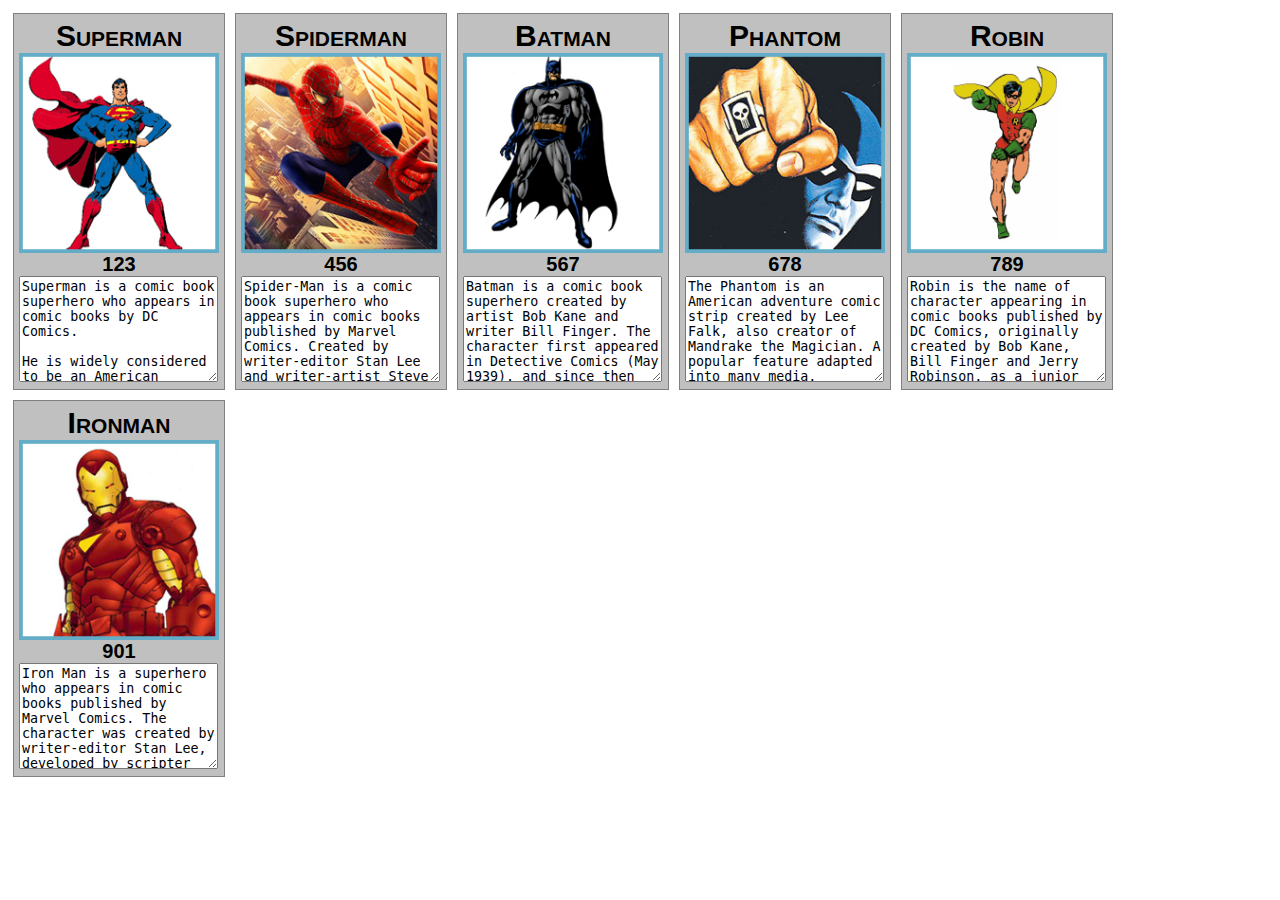
<file: main.html>
<!doctype html>
<html lang="en">
<head>
	<meta charset="UTF-8" />
	<title>Ajax 101 </title>
	<style>
		.box{
			width: 200px;
			height: 365px;
			background-color: silver;
			border: 1px solid gray;
			padding: 5px;
			float: left;
			margin: 5px;
		}
		.box h1, h3{
			text-align: center;
			font-family: arial;
			font-size: 30px;
			font-variant:small-caps;
			margin: 0px;
		}
		.box img{
			width: 100%;
			display: block;
		}
		.box h3{
			font-size: 20px;
		}
		.box textarea{
			width: 193px;
			height: 100px;
		}
	</style>
	<script>
		var xhr = new XMLHttpRequest();
		xhr.onreadystatechange = function(){
			if(xhr.readyState == 4 && xhr.status == 200){
				
				var heros = xhr.responseXML.getElementsByTagName("hero");				
				
				for(var i = 0; i < heros.length; i++){
					var hn = heros[i].getElementsByTagName("hTitle")[0].firstChild.nodeValue;
					var ht = heros[i].getElementsByTagName("phone")[0].firstChild.nodeValue;
					var hp = heros[i].getElementsByTagName("photo")[0].firstChild.nodeValue;
					var hd = heros[i].getElementsByTagName("hDetails")[0].firstChild.nodeValue;
					
					document.getElementById("container").innerHTML += "<div class='box'><h1>"+hn+"</h1><img src='"+hp+"'/><h3>"+ht+"</h3><textarea>"+hd+"</textarea></div>";
					
					for(var e = 0; e < document.getElementById("container").getElementsByTagName("div").length ; e++){
						document.getElementById("container").getElementsByTagName("img")[e].addEventListener("click", clickHandler)
					}
				}

			}
		
		}
		//-------------------------------------------------------
		window.onload = function(){
			xhr.open("get","data/data.xml",true);
			xhr.send();
		};
		//-------------------------------------------------------
		function clickHandler(event){
			var p = event.target.parentElement.parentElement;
			var el = event.target.parentElement;
			p.removeChild(el);
		}
		
	</script>
</head>
<body>
	<!--div class="box">
		<h1>Superman</h1>
		<img src="images/batman.jpg" />
		<h3>0987654</h3>
		<textarea> Lorem ipsum dolor sit amet, consectetur adipisicing elit. Harum odit temporibus eaque iusto voluptate non accusamus perspiciatis magni quos maiores totam provident obcaecati deleniti doloribus sequi corporis error inventore odio.</textarea>
	</div-->

<div id="container"></div>
	
	
</body>
</html>
</file>
